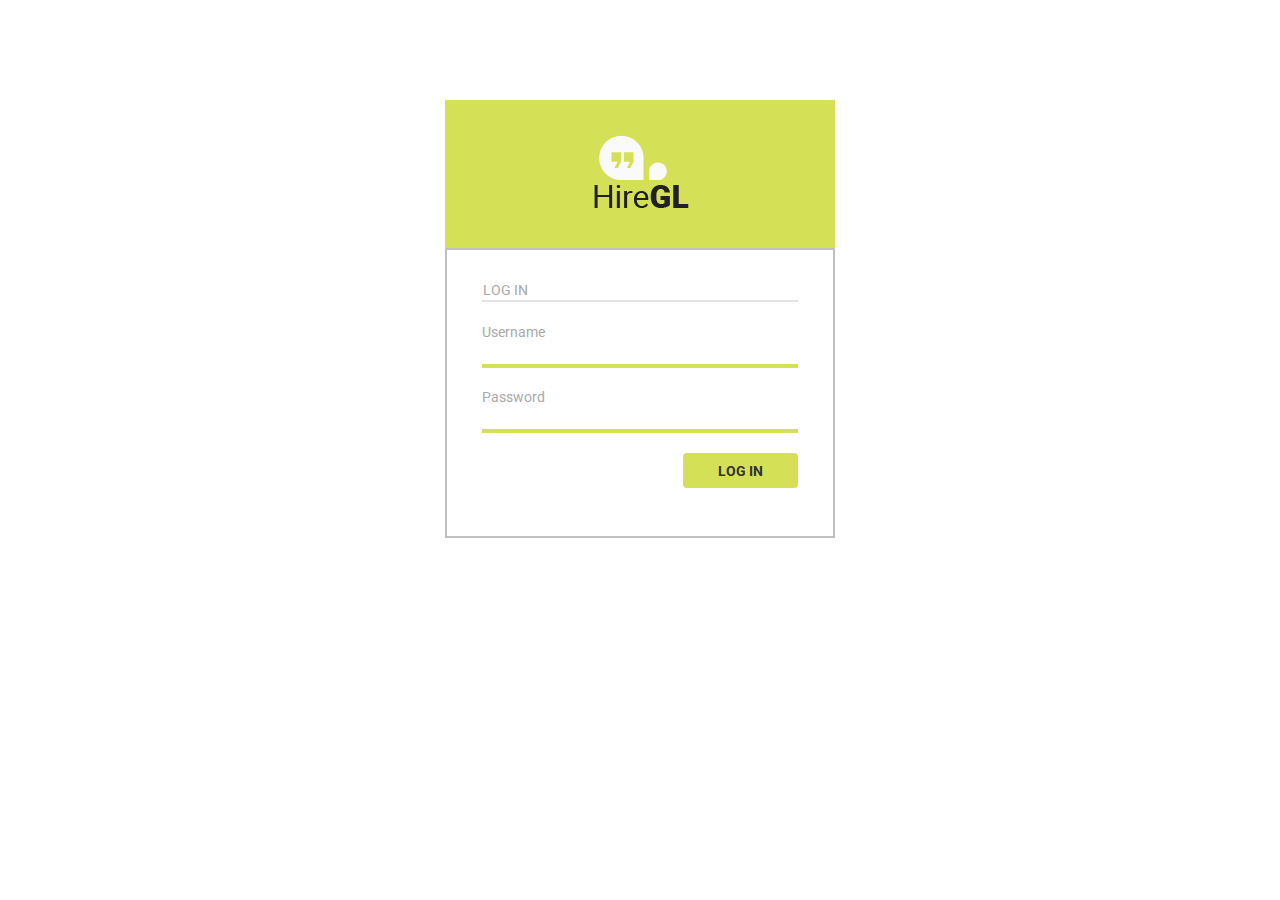
<file: index.html>
<!DOCTYPE html>
<html lang="en">
<head>
    <meta charset="UTF-8">
    <title>HireGl</title>
    <link rel="stylesheet" href="style.css">
    <link href="https://fonts.googleapis.com/css?family=Roboto" rel="stylesheet">
    <script src="https://ajax.googleapis.com/ajax/libs/jquery/3.2.1/jquery.min.js"></script>
    <link rel="stylesheet" href="https://maxcdn.bootstrapcdn.com/bootstrap/3.3.7/css/bootstrap.min.css">
    <script src="script.js"></script>
</head>
<body>
   
   <div class="container">
   <div class="row">
   <div class="col-md-4"></div>
    <div class="col-md-4 login">
        <img src="img/hiregl_logo.png" alt="">
        <div class="main">
        <p class="log" id="p">LOG IN</p>
        <p class="user" id="p">Username</p>
        <input class="usern" id="user" type="text">
        <p class="pass" id="p">Password</p>
        <input id="password" type="password">
           <div class="buttons">
            <div class="error" id="err"><b></b></div>
        
            <button class="btn" id="logbtn"><b>LOG IN</b></button>
            </div>
        </div>
    </div>
    <div class="col-md-4"></div>
    </div>
    </div>
</body>
</html>
</file>
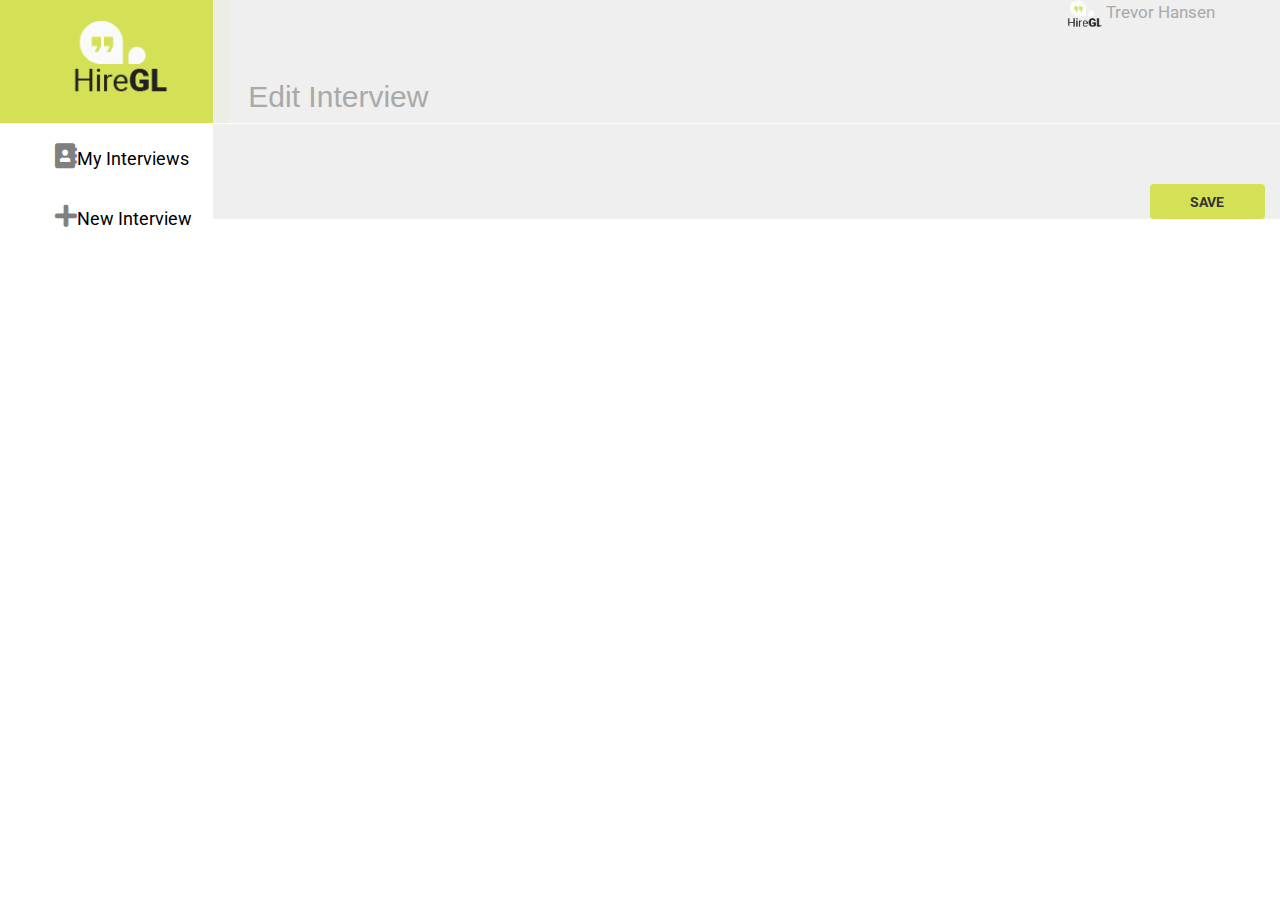
<file: interview.html>
<!DOCTYPE html>
<html lang="en">
<head>
    <meta charset="UTF-8">
    <meta name="viewport" content="width=device-width, initial-scale=1">
    <title>HireGl</title>
    <link rel="stylesheet" href="style.css">
    <link href="https://fonts.googleapis.com/css?family=Roboto" rel="stylesheet">
    <link href="https://use.fontawesome.com/releases/v5.0.6/css/all.css" rel="stylesheet">
    <link href="https://fonts.googleapis.com/css?family=Roboto" rel="stylesheet">
    <script src="https://ajax.googleapis.com/ajax/libs/jquery/3.2.1/jquery.min.js"></script>
    <link rel="stylesheet" href="https://maxcdn.bootstrapcdn.com/bootstrap/3.3.7/css/bootstrap.min.css">
    <script src="script.js"></script>
</head>
<body>
   
<div class="container-fluid">
   <div class="row">
   <div class="col-md-2 menu">
       <div id="logo-head" >
       <img id="logo" src="img/hiregl_logo.png" alt="">
       </div>
       <div id="panel">
          <div class="interviews">
           <a class="int"><i class="fas fa-address-book icon"></i>My Interviews</a>
           </div>
           <br>
           <div class="newinter">
           <a class="int"><i class="fas fa-plus icon"></i>New Interview</a>
           </div>
       </div>
   </div>
   
   
    <div class="col-md-10" id="header"> 
    <p id="name">Trevor Hansen</p>
    <img id="img" src="img/hiregl_logo.png" alt="">
    <h2>Edit Interview</h2>
    </div>
    
    <div class="col-md-10 inputs">
    <div class="">
    </div>
            
    </div> 
        
        <div class="col-md-10 footer">
            <button class="btn" id="logbtn"><b>SAVE</b></button>
        </div> 
    </div>
    </div>
</body>
</html>
</file>
<file: style.css>
html{
    height: 100%;
}

body{
    padding: 0;
    margin: 0;
    height: 100%;
}

.login{
    width: 400px;
    height: 150px;
    background-color: #D4E157;
    text-align: center;
    padding-top: 35px;
    margin-top:  100px;
    position: fixed;
}

.log{
    padding-right: 270px;
    border-bottom: 2px solid #E4E4E4;
    padding-top: 30px;
    font-family: Roboto;
    
}

p{
    color: darkgray;
    font-size: 14px;
    font-family: Roboto;
    
}

#p{
    padding-right: 270px;
}

a{
    font-family: Roboto;
}

input{
    
    border: 0;
    float: left;
    border-bottom: 4px solid #D4E157;
    width: 100%;
    font: Roboto;
}

.pass{
    padding-top: 45px;
    margin-bottom: -0px;
}

button{
    background-color: #D4E157;
    width: 115px;
    height: 35px;
    font-family: Roboto;
    float: right;
    
}

.error{
    color: red;
    width: 200px;
    float: left;
    font-family: Roboto;
    font-size: 12px;
    text-align: left;
}

#password{
    margin-bottom:20px;
}

.main{
    padding-left: 35px;
    padding-right: 35px;
    margin-top: 31px;
    width: 390px;
    height: 290px;
    margin-left: -15px;
    border: 2px solid silver;
}

.user
{
    margin-bottom: -0px;
    padding-top: 10px;
}

b{
    font-family: Roboto;
}

.footer{
    padding-top: 60px
}

input:focus{
    outline: none;
}

#logo{
    
    height: 100px;
    padding-left: 65px;
    padding-top: 20px;
    
}

#name{
    font-size: 17px;
}

#panel{
    color: black;
    display: inline-block;
    padding-left: 20px;
    
}

.int{
    position: absolute;
    font-size: 18px;
    font-family: Roboto;
    padding-left: 20px;
    color: black;
}

.footer{
    background-color: #EEEE;
    height: 10%;

}

.container-fluid{
    margin: 0;
    padding: 0;
}

.icon{
    font-size: 25px;
    color: gray;
}

#logo-head{
    background-color: #d4e157;
    height: 123px;
    width: 230px;
    margin-left: -16px;
    
}
#menu{
    width: 250px;
    height: 600px;
    background-color: #EEEE;
}

.menu{
    
    position: absolute;
    height: 600px;
    
}

#header{
    height: 10%;
    background-color: #EEEE;
    color: darkgray;
    
}

h2{
    padding-top: 60px;
    padding-left: 20px;
}

#name{
    float: right;
    padding: 0;
    padding-right: 50px;
    
    
}
#img{
    height: 30px;
    border-radius: 100px;
    float: right;
}

#inputs{
    height: 600px;
}

.interviews{
    margin-top: 10px;
    padding-top: 10px;
    width: 170px;
    height: 50px
}



#left-menu{
    
}
</file>
